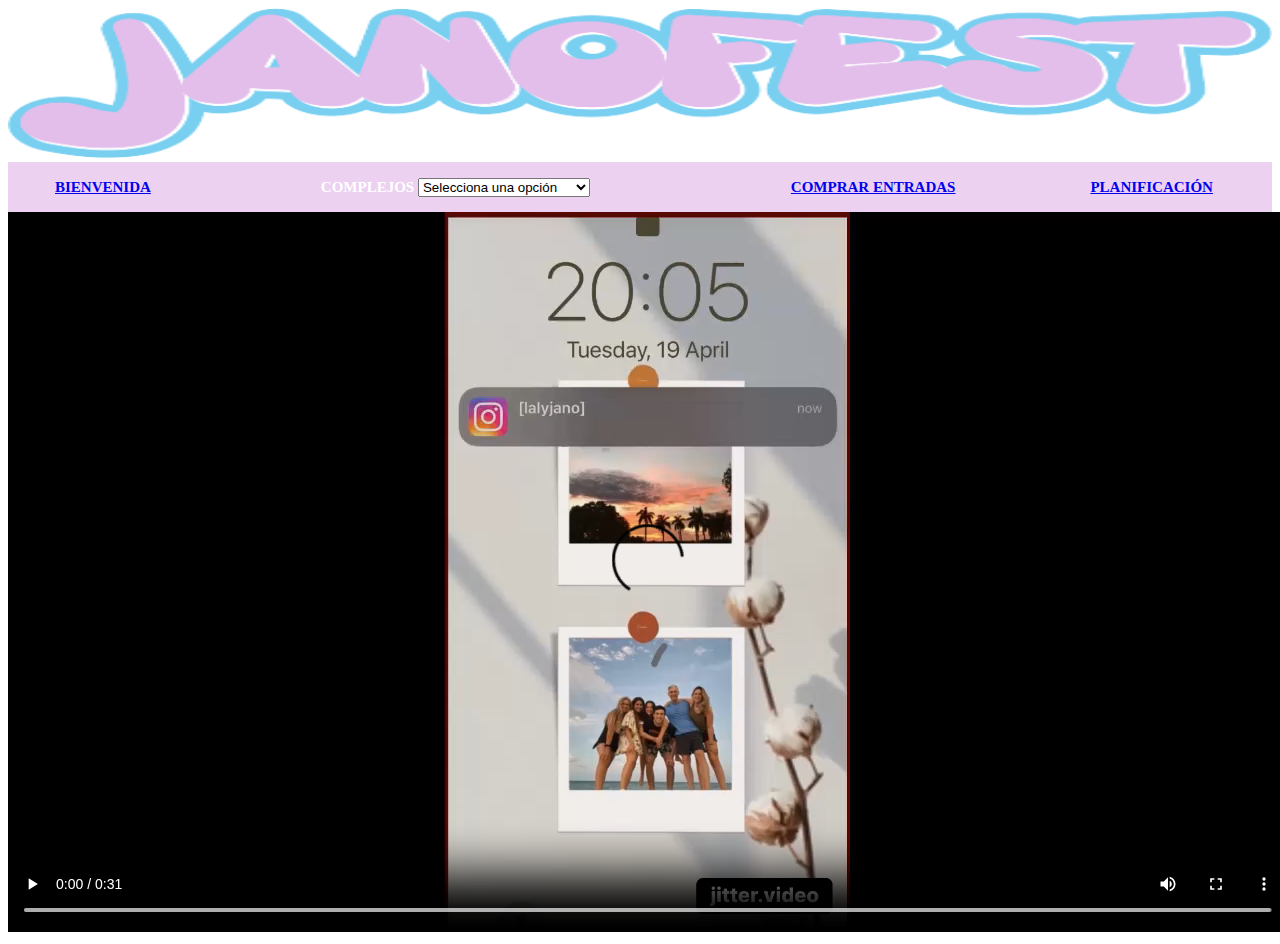
<file: janofest/index.html>
<!DOCTYPE html>
<html>
<head>
	<title>JANOFEST</title>
	<link rel="stylesheet" type="text/css" href="estilosnati.css">
	<link rel="icon" href="logo.png" type="image/x-icon">
</head>
<body>
	<header>
		<img src="logo.png">	
	</header>
	<table>
		<tr>
			<td> <a href="#">Bienvenida</a> </td>
			<td>  
				<label for="compl">Complejos</label>
					<select id="complejos">
						<option disabled selected>Selecciona una opción</option>
						<option>Bowling</option>
						<option>Sarkis</option>
						<option>Spa</option>
						<option>Muchas actividades más!</option>
					</select>
			</td>
			<td> <a href="comprarentradas.html">Comprar entradas </a></td>
			<td> <a href="plan.html">Planificación </a></td>
		</tr>
	</table>
	<div class="video">
                <video controls> 
                    <source src="video.mp4" type="video/mp4">
                    <source src="video.ogv" type="video/ogv">
                </video>
	</div>
    
</body>
</file>
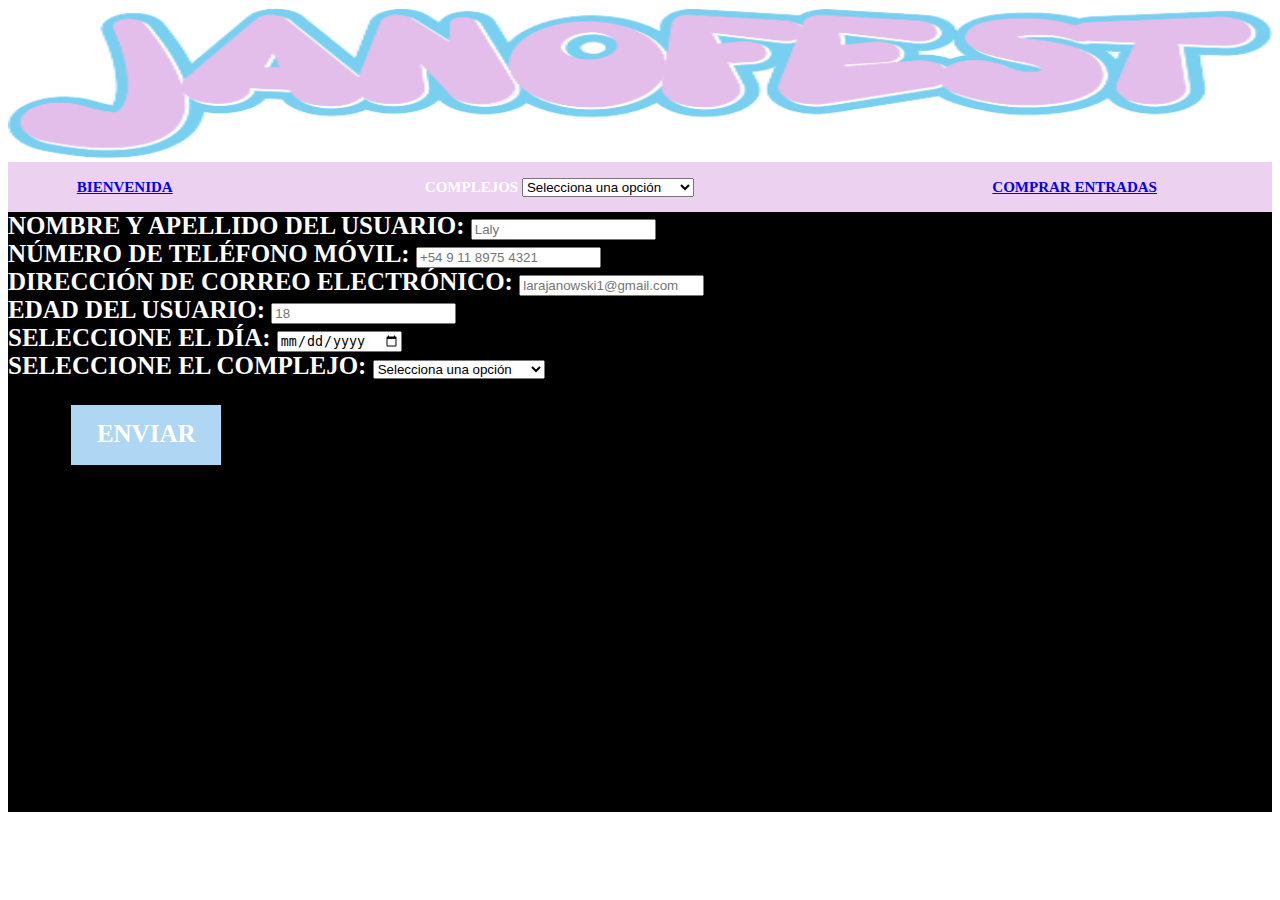
<file: janofest/comprarentradas.html>
<!DOCTYPE html>
<html>
<head>
	<title>JANOFEST</title>
	<link rel="stylesheet" type="text/css" href="estilosnati.css">
	<link rel="icon" href="logo.png" type="image/x-icon">
</head>
<body>
		<header>
		<img src="logo.png">	
	</header>
	<table>
		<tr>
			<td> <a href="index.html">Bienvenida</a> </td>
			<td>  
				<label for="compl">Complejos</label>
					<select id="complejos">
						<option disabled selected>Selecciona una opción</option>
						<option>Bowling</option>
						<option>Sarkis</option>
						<option>Spa</option>
						<option>Muchas actividades más!</option>
					</select>
			</td>
			<td> <a href="comprarentradas.html">Comprar entradas </a></td>
		</tr>
	</table>
	<form name="formulario" method="get">
		<div class="campo largo">
			<label for="Nombre"> Nombre y apellido del usuario: </label>
				<input type="text" placeholder="Laly" name="Nombre" id="Nombre">
			<br> <label for="tel">Número de teléfono móvil:</label> 
				<input type="number" placeholder="+54 9 11 8975 4321" name="telefono" id="telefono">
			<br> <label for="mail">Dirección de correo electrónico:</label>
				<input type="email" placeholder="larajanowski1@gmail.com" name="mail" id="mail">
			<br> <label for="Edad">Edad del usuario:</label> 
				<input type="number" placeholder="18" name="Edad" id="Edad">
			<br> <label for="Fecha">Seleccione el día:</label> 
				<input type="date" name="Fecha" value="" id="Fecha">
			<br> <label for="compl"> Seleccione el complejo:</label>
				<select id="complejos">
					<option disabled selected>Selecciona una opción</option>
                    <option>Bowling</option>
                    <option>Sarkis</option>
                    <option>Spa</option>
                    <option>Muchas actividades más!</option>
				</select>
			
		</div>
		<div class="boton">
		<a href="entrada.jpg" onclick="levantardatos();"> Enviar </a>	
		</div>
	</form>
	<script type="text/javascript">
		function levantardatos() {
			var nombreyapellido = document.getElementById("Nombre").value;
			var teléfono = document.getElementById("telefono").value;
			var email = document.getElementById("mail").value;
			var edadusuario = document.getElementById("Edad").value;
			var día = document.getElementById("Fecha").value;
			var complej  = document.getElementById("complejos").value;
			var movie  = document.getElementById("pelis").value;
			var hora = document.getElementById("horario").value;
			var SALA = document.getElementById("salas").value;
			var idiom = document.getElementById("idiomas").value;
			var cant = document.getElementById("entradas").value;
			var pago = document.getElementById ("metodos").value;
			if(edadusuario < 18)
				alert ("Usted es menor de edad");
			else if (cant< 1)
				alert ("La cantidad de entradas ingresadas no es válida");
			else
				alert (nombreyapellido +"\n" + teléfono +"\n" + email +"\n" + edadusuario +"\n" + día +"\n" + complej +"\n" + movie +"\n" +  hora +"\n" + SALA +"\n" + idiom +"\n" + cant +"\n" + pago ); 
		}
	</script>
	
</body>
</html>
</file>
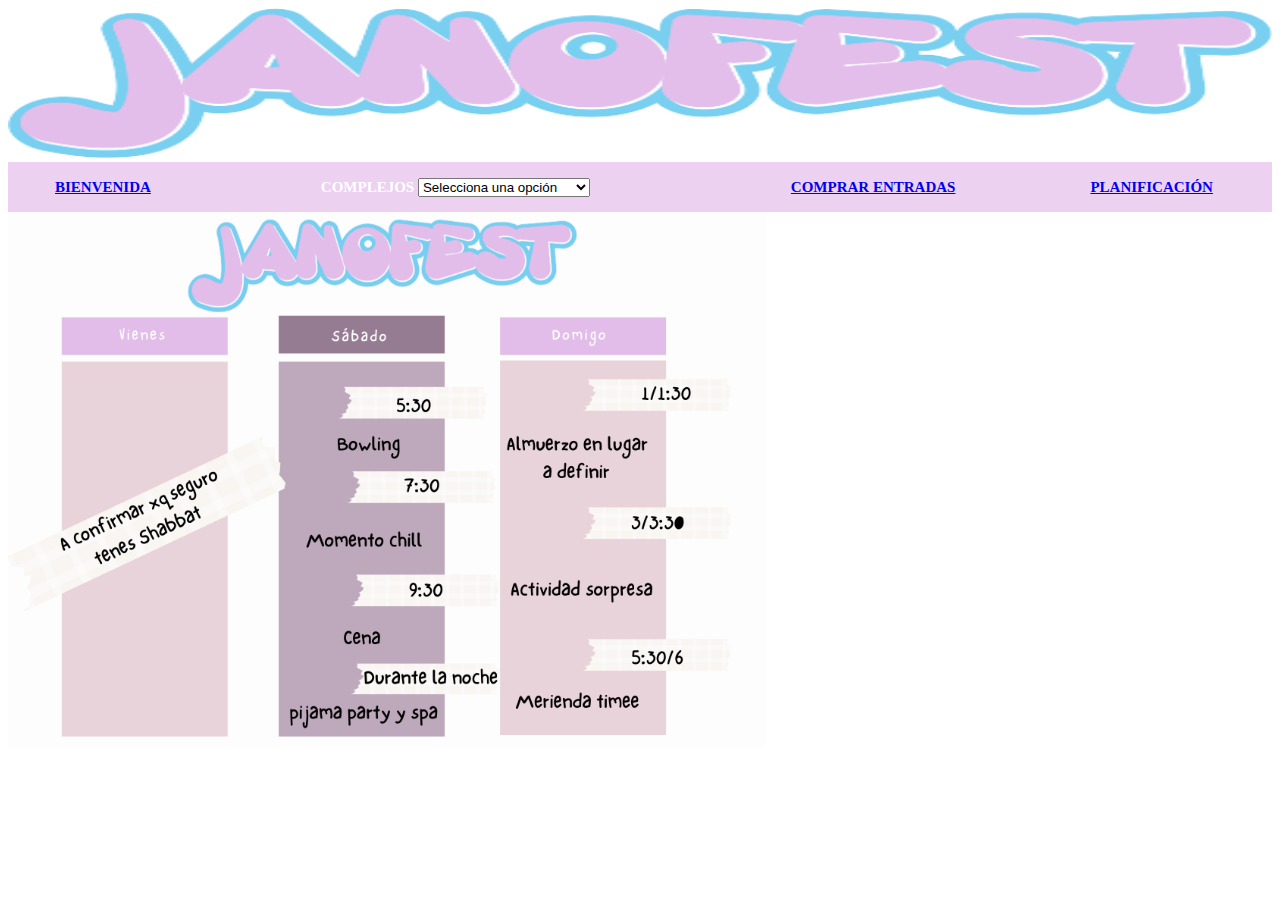
<file: janofest/plan.html>
<!DOCTYPE html>
<html>
<head>
	<title>JANOFEST</title>
	<link rel="stylesheet" type="text/css" href="estilosnati.css">
	<link rel="icon" href="logo.png" type="image/x-icon">
</head>
<body>
	<header>
		<img src="logo.png">	
	</header>
	<table>
		<tr>
			<td> <a href="#">Bienvenida</a> </td>
			<td>  
				<label for="compl">Complejos</label>
					<select id="complejos">
						<option disabled selected>Selecciona una opción</option>
						<option>Bowling</option>
						<option>Sarkis</option>
						<option>Spa</option>
						<option>Muchas actividades más!</option>
					</select>
			</td>
			<td> <a href="comprarentradas.html">Comprar entradas </a></td>
			<td> <a href="plan.html">Planificación </a></td>
		</tr>
	</table>
    
    <div class="fotos">
			<div class="center">
				<img src="crono.png">
		</div>
	
	</div>
</file>
<file: janofest/estilosnati.css>
body{
	background-color: white;
	color: white;
	font-color: black;
}

header img {
	width:100%;
	height: 150px;
}

table {
	width:100%;
	height: 50px;
	font-family: Lato;
	font-size: 15px;
	font-weight: bold;
	font-color:white;
	text-decoration: none;
	text-transform: uppercase;
	text-align: center;
	background-color: #ecd1f1;
}


.fotos img{
	display: inline-block;
}


.center {
	float: center;
	width:60%;
}
	.center img{
		width: 100%;
	}

.costo {
	float: left;
	width:60%;
	background-color: white;
	color: black;
}

	.costo h1{
		float: left;
		width: 100%;
		background-color: white;
		color: #9A1D1D ;
	}

	.costo p {
		float: left;
		width: 100%;
		background-color: white;
		color: black;
		margin-top: 2%;
	}

	.tabla1 {
		float: left;
		width: 100%;
		background-color: white;
		margin: none;
		border-color: white;
		text-align: center;
		font-size: 15px;
		text-decoration: none;
	}

		.tabla1 tr {
			float: left;
			width:100%;
			background-color: white;
			margin: none;
			text-align: center;
			height: 50px;
		}

		.tabla1 td {
			float: left;
			width: 18.5%;
			background-color: white;
			margin: none;
			text-align: center;
			height: 50px;
			text-decoration: none;
		}

.tabla2 {
	float: left;
	width: 100%;
	background-color: white;
	margin: none;
	border-color: white;
	text-align: center;
	font-size: 15px;
	text-decoration: none;
}

	.tabla2 tr {
		float: left;
		width:100%;
		background-color: white;
		margin: none;
		text-align: center;
		height: 50px;
	}

	.tabla2 td {
		float: left;
		width: 49%;
		background-color: white;
		margin: none;
		text-align: center;
		height: 50px;
		text-decoration: none;
	}


.peliculas {
	width: 98%;
	float: left;
	margin-right: 1%;
	margin-left: 1%;
	background-color: #FFD133;
}
	.pelicula {
		width: 450px;
		float: left;
		height: 250px;
		display: inline-block;
		margin: 10px;
	}

		.peliculas  img {
			width: 150px;
			height: 210px;
		}
		.info {
		display: inline-block;
		float: left;
		font-family: Arial;
		color: black;
		width: 250px;
		margin: 15px;
		}
		.info img {
			width: 110px;
			height: 40px;
		}

		.imag{
			float: left;
		}

#enviar {
	cursor: pointer;
	float: none;
	display: inline-block;
	width: auto;
}

.boton {
	margin-right: 5%;
	margin-left: 5%;
	margin-top: 2%;
	margin-bottom: 2%;
	width: 150px;
	height: 60px;
	background-color: #AFD6F2;	
}
	.boton a {
		float: left;
		padding-top: 10%;
		padding-bottom: 5%;
		width: 100%;
		height: 100%;
		color: white;
		text-decoration: none;
		text-align: center;
	}

form {
	float: left;
	font-family: Lato;
	font-size: 25px;
	font-weight: bold;
	font-color: white;
	color: white;
	text-decoration: none;
	text-transform: uppercase;
	text-align: left;
	background-color:black;
	width: 100%;
	height: 600px;
}

.final {
	width: 100%;
	height: 1000px;
}

.final img {
	width: 100%;
	height: 400px;
}


.promos {
	float: left;
	width:60%;
	background-color: white;
	color: black;
	display: inline-block;
}

	.promos h1{
		float: left;
		width: 100%;
		background-color: white;
		color: #9A1D1D ;
	}

.promo {
	width:400px;
	float: left;
	height: 250px;
	display: inline-block; ;
	margin: 10px;
	background-color: #DFDEDE;
	color: black;
}
		.promos  img {
			margin-left: 5px;
			margin-top: 5px;
			width: 100px;
			height: 90px;
		}

		.infor {
		display: inline-block;
		float: left;
		font-family: Arial;
		color: black;
		width: 225px;
		margin-left: 15px;
		}

		span {
		display: inline-block;
		float: left;
		font-family: Arial;
		color: black;
		width: 325px;
		margin-left: 15px;
		}

		.imgn {
			float: left;
		}

.table3 {
	float: left;
	width: 100%;
	background-color: white;
}

	.table3 tr {
		float: left;
		width: 49%;
		background-color: white;
	}
</file>
